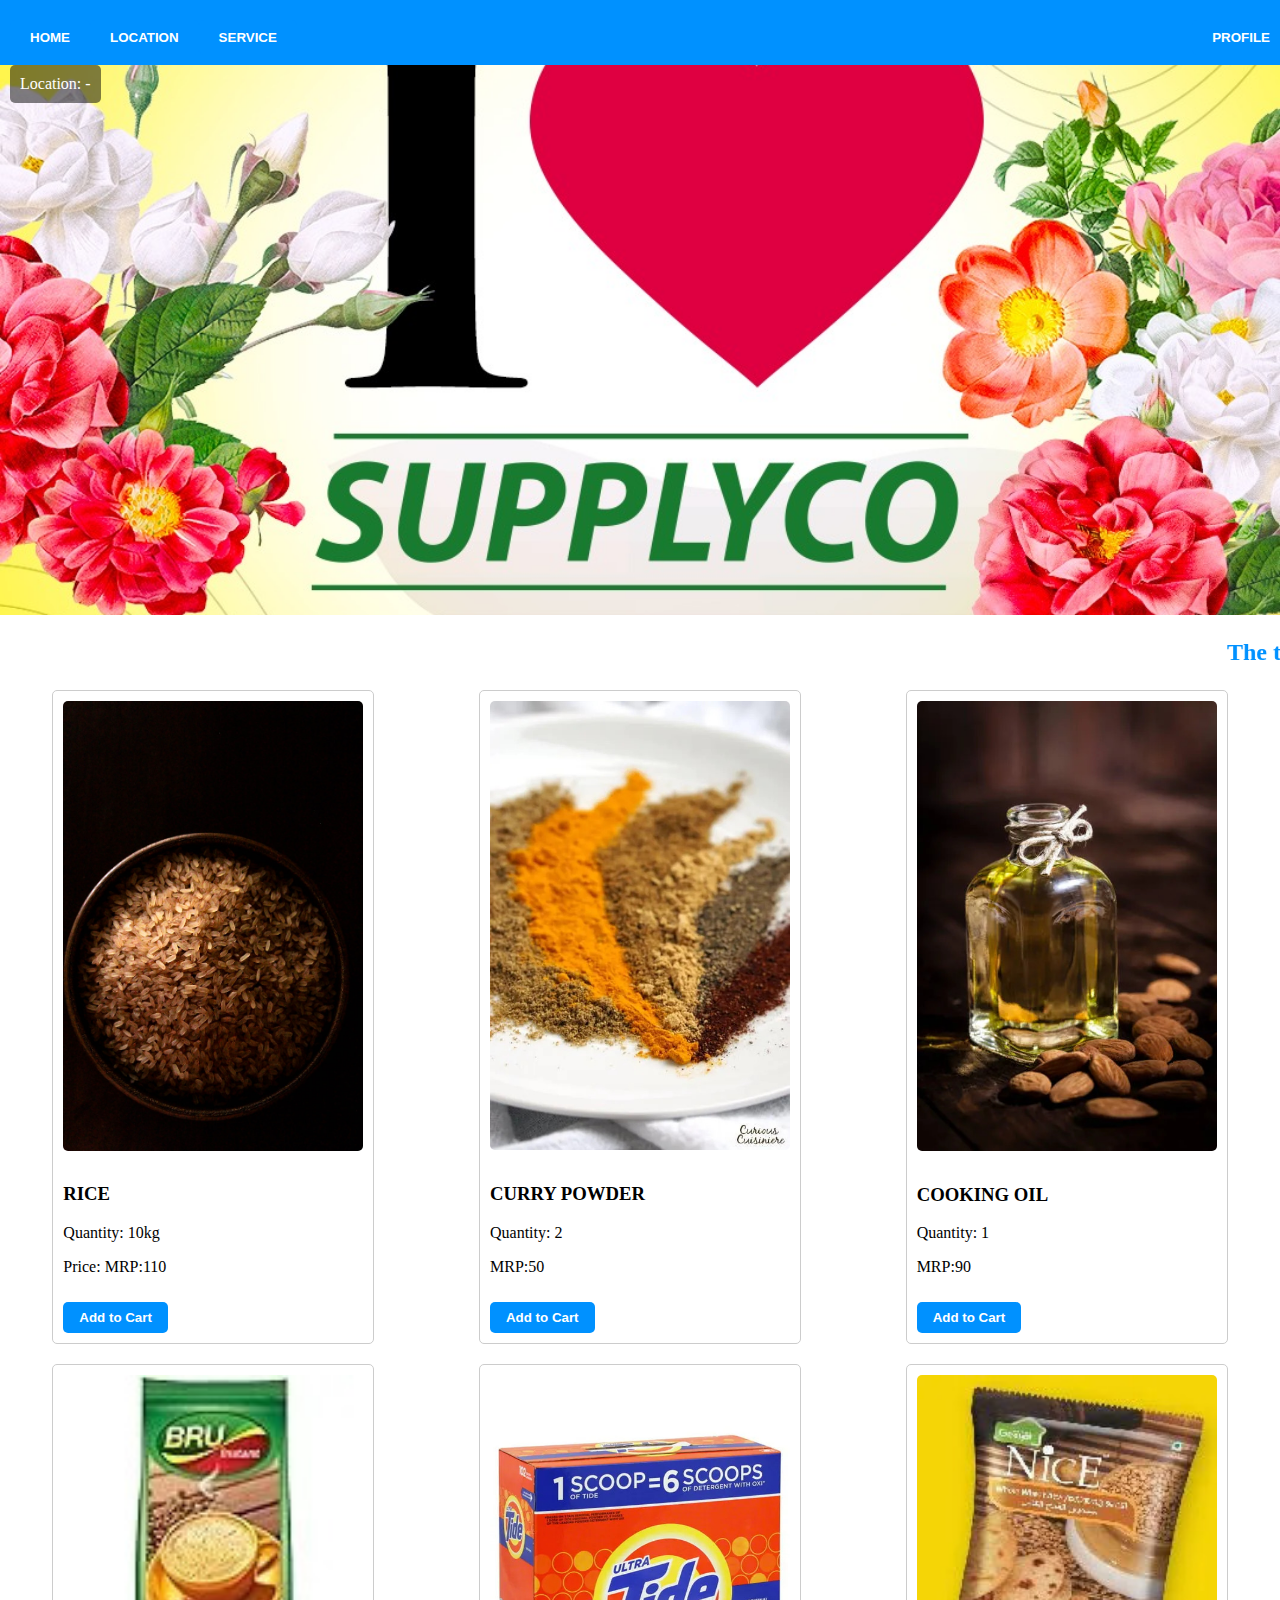
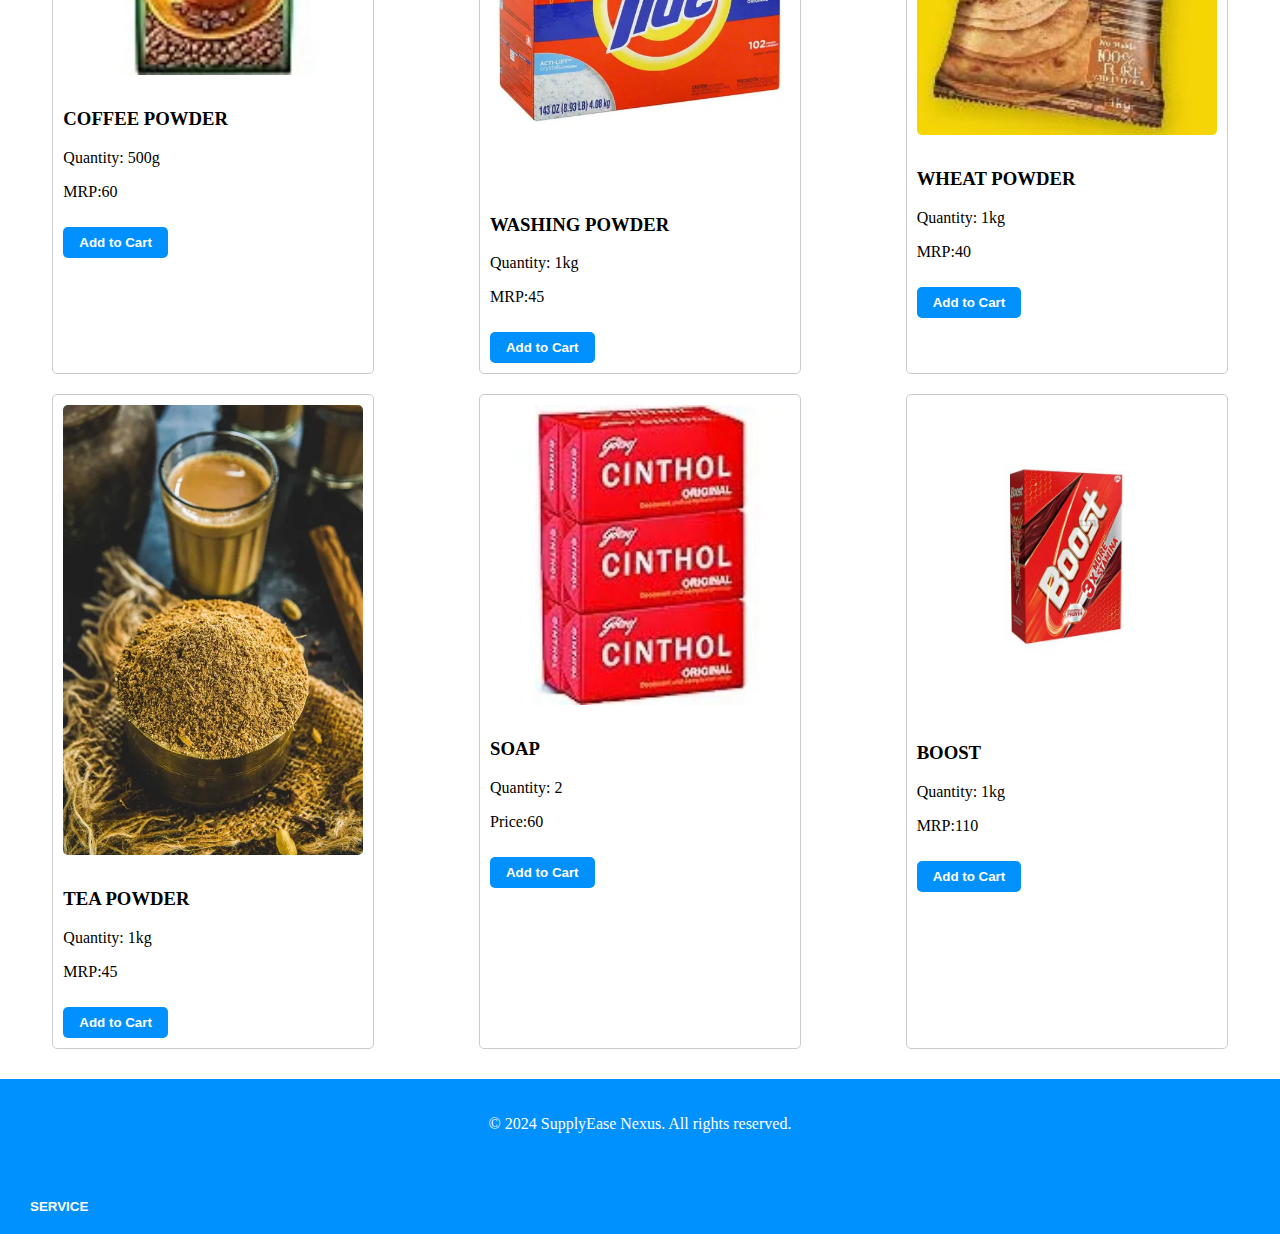
<file: mini PROJECT/blue.html>
<!DOCTYPE html>
<html lang="en">
<head>
    <meta charset="UTF-8">
    <meta name="viewport" content="width=device-width, initial-scale=1.0">
    <title>Stock Available - BLUE Card</title>
    <style>
       
        /* Your existing CSS styles */
        /* ... */

        /* Styles for the scroll-to-top button */
        #scroll-to-top-btn {
            position: fixed;
            bottom: 80px;
            right: 0px;
            background-color: rgba(106, 102, 102, 0.5);
            color: #0091ff;
           /* padding: 10px 20px;*/
           height: 50px;
           width: 60px;
            margin: 25px;
           /* border: none;*/
            border-radius: 90%;
            cursor: pointer;
            transition: 0.5s ;
            display: none; /* Initially hide the button */
        }
        #scroll-to-top-btn:hover {
            background-color: #ffffffe3;
        }
    
        body {
    overflow-x: hidden;
    margin: 0;
    padding: 0;
}
.location-option:hover {
    background-color:  rgb(0, 145, 255,0.5);
    color: #fff; /* Change text color to white when hovering */
}
        button {
            margin-top: 10px;
            background-color: #0091ff;
            color: rgb(255, 255, 255);
            padding: 10px 20px;
            border: none;
            border-radius: 5px;
            cursor: pointer;
            font-weight: bold;
        }
        button:hover {
            background-color: #ffffffe3;
        }
        .top-buttons {
            position: relative;
            top: 0;
            left: 0;
            background-color: rgb(0, 145, 255);
            padding: 10px;
            display: flex;
            align-items: center;
            justify-content: space-between; /* Align items to both ends */
            width: 100%; /* Occupy full width */
          /* z-index: 1000;*/
            
        }
        .left-buttons {
            display: flex;
            align-items: center;
            position: relative;
        }
        .right-buttons {
            display: flex;
            align-items: center;
        }
        .profile-dropdown {
            position: relative;
            display: inline-block;
        }
        .profile-dropdown .dropdown-content {
            display: none;
            position: absolute;
            background-color: #f9f9f9;
            min-width: 120px;
            box-shadow: 0px 8px 16px 0px rgba(0,0,0,0.2);
            z-index: 1;
            
        }
        .profile-dropdown .dropdown-content a {
            color: black;
            padding: 12px 16px;
            text-decoration: none;
            display: block;
        }
        .profile-dropdown .dropdown-content a:hover {
            background-color: rgb(0, 145, 255,0.5);
        }
        
        .profile-dropdown:hover .dropdown-content {
            display: block;
        }
        .dropdown-content {
            display: none;
            position: absolute;
            background-color: #f9f9f9;
            min-width: 160px;
            box-shadow: 0px 8px 16px 0px rgba(0,0,0,0.2);
            z-index: 1;
        }
        .dropdown:hover .dropdown-content {
            display: block;
        }
        .dropdown-content a {
            color: rgb(11, 11, 11);
            padding: 12px 16px;
            text-decoration: none;
            display: block;
        }
        .dropdown-content a:hover {
            background: rgba(0rgb(241, 241, 241) 0.5);
        }
        .selected-location {
            position: absolute;
        top: 100%; /* Position directly under the location button */
        left: 0;
        background: rgba(0, 0, 0, 0.5);
        padding: 10px;
        border-radius: 5px;
        color: white;
        margin-top: 10px;}
        #headimg{
            width:100%;
   height:550px;
   object-fit:cover;
   object-position:50% 50%;

        }
        .running{
            color: #0091ff;
            
    
        }
       
    #headimg {
        width: 100%;
        height: 550px;
        object-fit: cover;
        object-position: 50% 50%;
    }
    .running {
        color: #0091ff;
    }
    .container {
        display: flex;
        flex-wrap: wrap;
        justify-content: space-around;
    }
    .grocery-item {
        border: 1px solid #ccc;
        border-radius: 5px;
        padding: 10px;
        margin-bottom: 20px;
        width: calc(25% - 20px);
    }
    .grocery-item img {
        width: 100%;
        border-radius: 5px;
        margin-bottom: 10px;
    }
    .add-to-cart-btn {
        background-color: #0091ff;
        color: #fff;
        padding: 8px 16px;
        border: none;
        border-radius: 5px;
        cursor: pointer;
    }
    .add-to-cart-btn:hover {
        background-color: #0078cc;
    }
    footer {
            background-color: #0091ff;
            color: #fff;
           margin-top: 10px;
            text-align: center;
            position: relative;
            bottom: 0;
            width: 100%;
            height:50px;
            padding-top: 20px;
            padding-bottom: 20px;
        }
    </style>
</head>
<body>

    <div class="top-buttons">
        <div class="left-buttons">
            <button>HOME</button>
            <div class="dropdown">
                <button class="location-button">LOCATION</button>
                <div class="dropdown-content">
                    <a href="#" class="location-option">Aluva</a>
                    <a href="#" class="location-option">Angamaly</a>
                    <a href="#" class="location-option">Manjapra</a>
                     <a href="#" class="location-option">kochi</a>
                     <a href="#" class="location-option">Muttom</a>
                     <a href="#" class="location-option">Munnar</a>
                     <a href="#" class="location-option">Manjali</a>
                    <a href="#" class="location-option">Manjumal</a>
                    <a href="#" class="location-option">Marittichod</a>
                    <a href="#" class="location-option">Thekkady</a>
                    <a href="#" class="location-option">Alappuzha</a>
                    <!-- Add more locations here -->
               </div>
            </div>
            <div class="selected-location"> Location: <span id="selected-location-text">-</span></div>
            <button>SERVICE</button>
            
        </div>
        <div class="right-buttons">
            <div class="profile-dropdown">
                <button class="profile-button">PROFILE</button>
                <div class="dropdown-content">
                    <a href="#">Edit Profile</a>
                    <a href="#">Sign Out</a>
                </div>
            </div>
        </div>
    </div>
    <script>
        document.addEventListener('DOMContentLoaded', function() {
            const locationOptions = document.querySelectorAll('.location-option');
            const selectedLocationText = document.getElementById('selected-location-text');
    
            locationOptions.forEach(option => {
                option.addEventListener('click', function() {
                    selectedLocationText.textContent = this.textContent;
                });
            });
        });
    </script>
    <div class="imagesec">
        <img id="headimg"src="ilovesupplyco.jpeg" >
    </div>
    <div class="running">
        <marquee ><h2>The tax credit is no longer available to employers who hire students in approved work-based learning programs.Comparison to Federal StandardsThere is no corresponding federal standard to this proposed action.Estimate of Economic ImpactThe proposed action has no economic impact.Economic Impact on Small BusinessesThe proposed action has minimal or no economic impact on small businesses.Impact on Individuals with DisabilitiesThe proposed action has no impact on individuals with disabilities.</h2></marquee>
        </div>
    




    </div>
    <div class="container">
        <div class="grocery-item">
            <img src=rice.jpg alt="Rice">
            <h3>RICE</h3>
            <p>Quantity: 10kg</p>
            <p>Price: MRP:110</p>
            <button class="add-to-cart-btn">Add to Cart</button>
        </div>
        <div class="grocery-item">
            <img src="curry powder.jpg "alt="Item 2">
            <h3>CURRY POWDER</h3>
            <p>Quantity: 2</p>
            <p>MRP:50</p>
            <button class="add-to-cart-btn">Add to Cart</button>
        </div>
        <div class="grocery-item">
            <img src="cooking oil.jpg" alt="Item 2">
            <h3>COOKING OIL</h3>
            <p>Quantity: 1</p>
            <p>MRP:90</p>
            <button class="add-to-cart-btn">Add to Cart</button>
        </div> <div class="grocery-item">
            <img src="coffee.jpg" alt="Item 2">
            <h3>COFFEE POWDER</h3>
            <p>Quantity: 500g</p>
            <p>MRP:60</p>
            <button class="add-to-cart-btn">Add to Cart</button>
        </div>
        <div class="grocery-item">
            <img src="washingpowder.jpg" alt="Item 2">
            <h3>WASHING POWDER</h3>
            <p>Quantity: 1kg</p>
            <p>MRP:45</p>
            <button class="add-to-cart-btn">Add to Cart</button>
        </div>
        <div class="grocery-item">
            <img src="wheat.jpg" alt="Item 2">
            <h3>WHEAT POWDER</h3>
            <p>Quantity: 1kg</p>
            <p>MRP:40</p>
            <button class="add-to-cart-btn">Add to Cart</button>
        </div>
        <div class="grocery-item">
            <img src="Masala-Tea.jpg" alt="Item 2">
            <h3>TEA POWDER</h3>
            <p>Quantity: 1kg</p>
            <p>MRP:45</p>
            <button class="add-to-cart-btn">Add to Cart</button>
        </div><div class="grocery-item">
            <img src="soap.jpg" alt="Item 2">
            <h3>SOAP</h3>
            <p>Quantity: 2</p>
            <p>Price:60</p>
            <button class="add-to-cart-btn">Add to Cart</button>
        </div><div class="grocery-item">
            <img src="boost.jpg" alt="Item 2">
            <h3>BOOST</h3>
            <p>Quantity: 1kg</p>
            <p>MRP:110</p>
            <button class="add-to-cart-btn">Add to Cart</button>
        </div>
    </div>
        <!-- Add more grocery items here -->
    </div>
 
 <!-- Your existing HTML content -->

    <!-- Scroll-to-top button -->
    <button id="scroll-to-top-btn" onclick="scrollToTop()"><b><h2>↑</h2></b></button>

    <!-- Your existing HTML content -->

    <!-- JavaScript code -->
    <script>
        // Function to scroll to the top of the page
        function scrollToTop() {
            window.scrollTo({
                top: 0,
                behavior: 'smooth' // Smooth scrolling animation
            });
        }

        // Show or hide the scroll-to-top button based on page scroll position
        window.onscroll = function() {
            var scrollBtn = document.getElementById('scroll-to-top-btn');
            if (document.body.scrollTop > 20 || document.documentElement.scrollTop > 20) {
                scrollBtn.style.display = 'block';
            } else {
                scrollBtn.style.display = 'none';
            }
        };
    </script>
     <footer>
        <p>&copy; 2024 SupplyEase Nexus. All rights reserved.</p>
     </footer>
     <div class="top-buttons">
        <div class="left-buttons">
            <!-- Other buttons -->
            <a href="service.html"> <!-- Link to your service page -->
                <button>SERVICE</button>
            </a>
        </div>
        <!-- Other buttons -->
    </div>
     
</body>
</html>
</file>
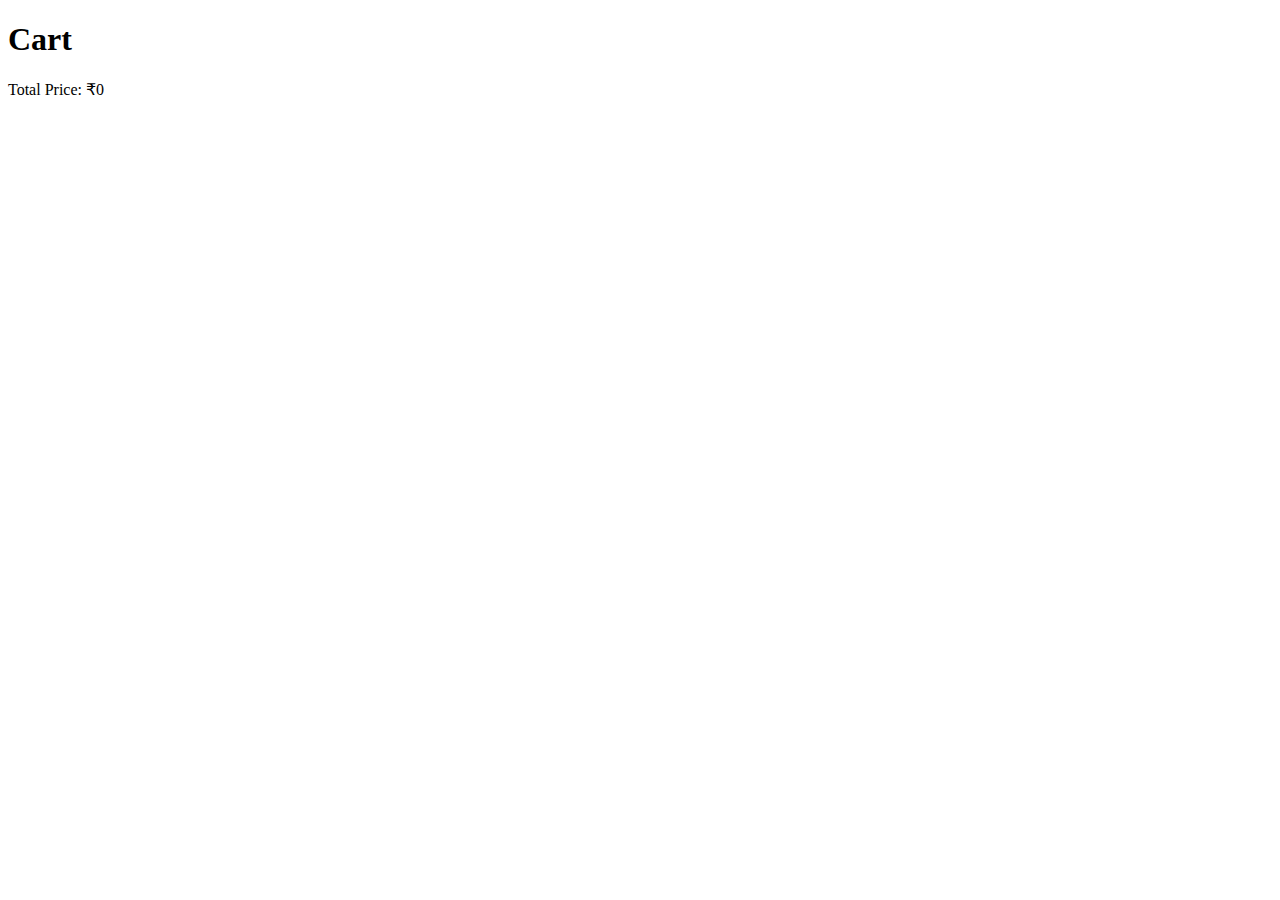
<file: mini PROJECT/cart.html>
<!DOCTYPE html>
<html lang="en">
<head>
    <meta charset="UTF-8">
    <meta name="viewport" content="width=device-width, initial-scale=1.0">
    <title>Cart</title>
</head>
<body>
    <h1>Cart</h1>
    <div id="cart-items"></div>
    <p>Total Price: ₹<span id="total-price">0</span></p>

    <script>
        // Retrieve cart items from local storage
        let cartItems = JSON.parse(localStorage.getItem('cartItems')) || [];

        // Display cart items
        let cartContainer = document.getElementById('cart-items');
        let totalPrice = 0;
        cartItems.forEach(item => {
            let itemElement = document.createElement('div');
            itemElement.innerHTML = `
                <img src="${item.image}" alt="${item.name}" width="50">
                <p>${item.name}</p>
                <p>Price: ₹${item.price} per ${item.quantity > 1 ? 'kilograms' : 'kilogram'}</p>
                <p>Quantity: ${item.quantity}</p>
                <p>Total: ₹${item.price * item.quantity}</p>
            `;
            cartContainer.appendChild(itemElement);
            totalPrice += item.price * item.quantity;
        });

        // Display total price
        document.getElementById('total-price').textContent = totalPrice;
    </script>
</body>
</html>
</file>
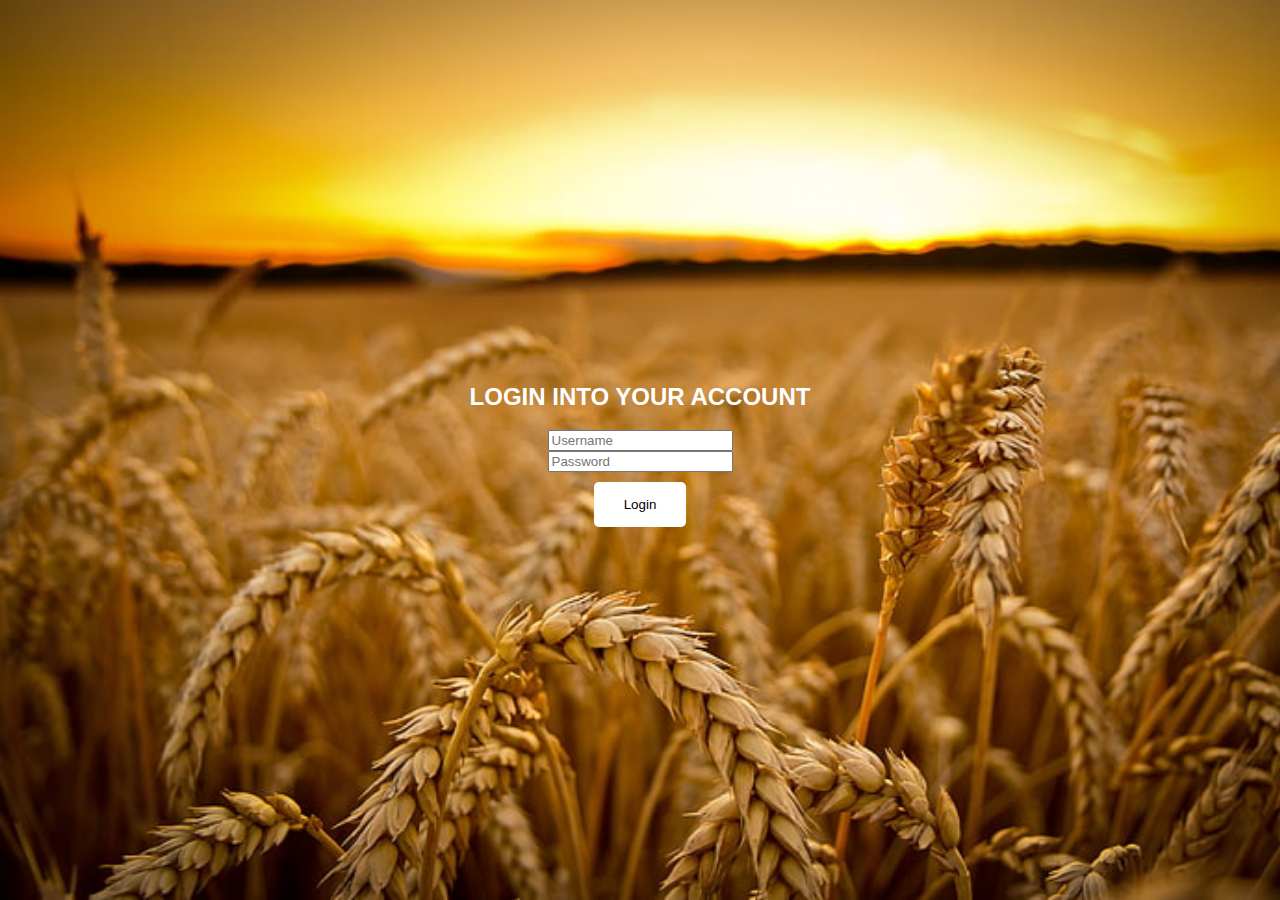
<file: mini PROJECT/login.html>
<!DOCTYPE html>
<html lang="en">
<head>
    <meta charset="UTF-8">
    <meta name="viewport" content="width=device-width, initial-scale=1.0">
    <title>LOGIN </title>
    <style>
        body {
            font-family: Arial, sans-serif;
            background-image: url('loginwall.jpg'); /* Background image for login page */
            background-size: cover;
            margin: 0;
            padding: 0;
            display: flex;
            justify-content: center;
            align-items: center;
            height: 100vh;
        }

        .container {
            /*background-color: rgba(225, 11, 11, 0.8);*/
            padding: 20px;
            border-radius: 10px;
            text-align: center;
        }

        h2 {
            color: #ffffff;
        }

        .button {
            padding: 15px 30px; /* Increased padding */
            background-color: #ffffff;
            color: rgb(0, 0, 0);
            border: none;
            border-radius: 5px;
            cursor: pointer;
            margin: 10px;
            text-decoration: none;
            transition: background-color 0.3s;
        }

        .button:hover {
            background-color: #8a8484;
        }
    </style>
</head>
<body>
    <div class="container">
        <h2><B>LOGIN INTO YOUR ACCOUNT</B></h2>
        <form action="authenticate.php" method="post">
            <input type="text" name="username" placeholder="Username" required><br>
            <input type="password" name="password" placeholder="Password" required><br>
            <input type="submit" value="Login" class="button">
        </form>
    </div>
</body>
</html>
</file>
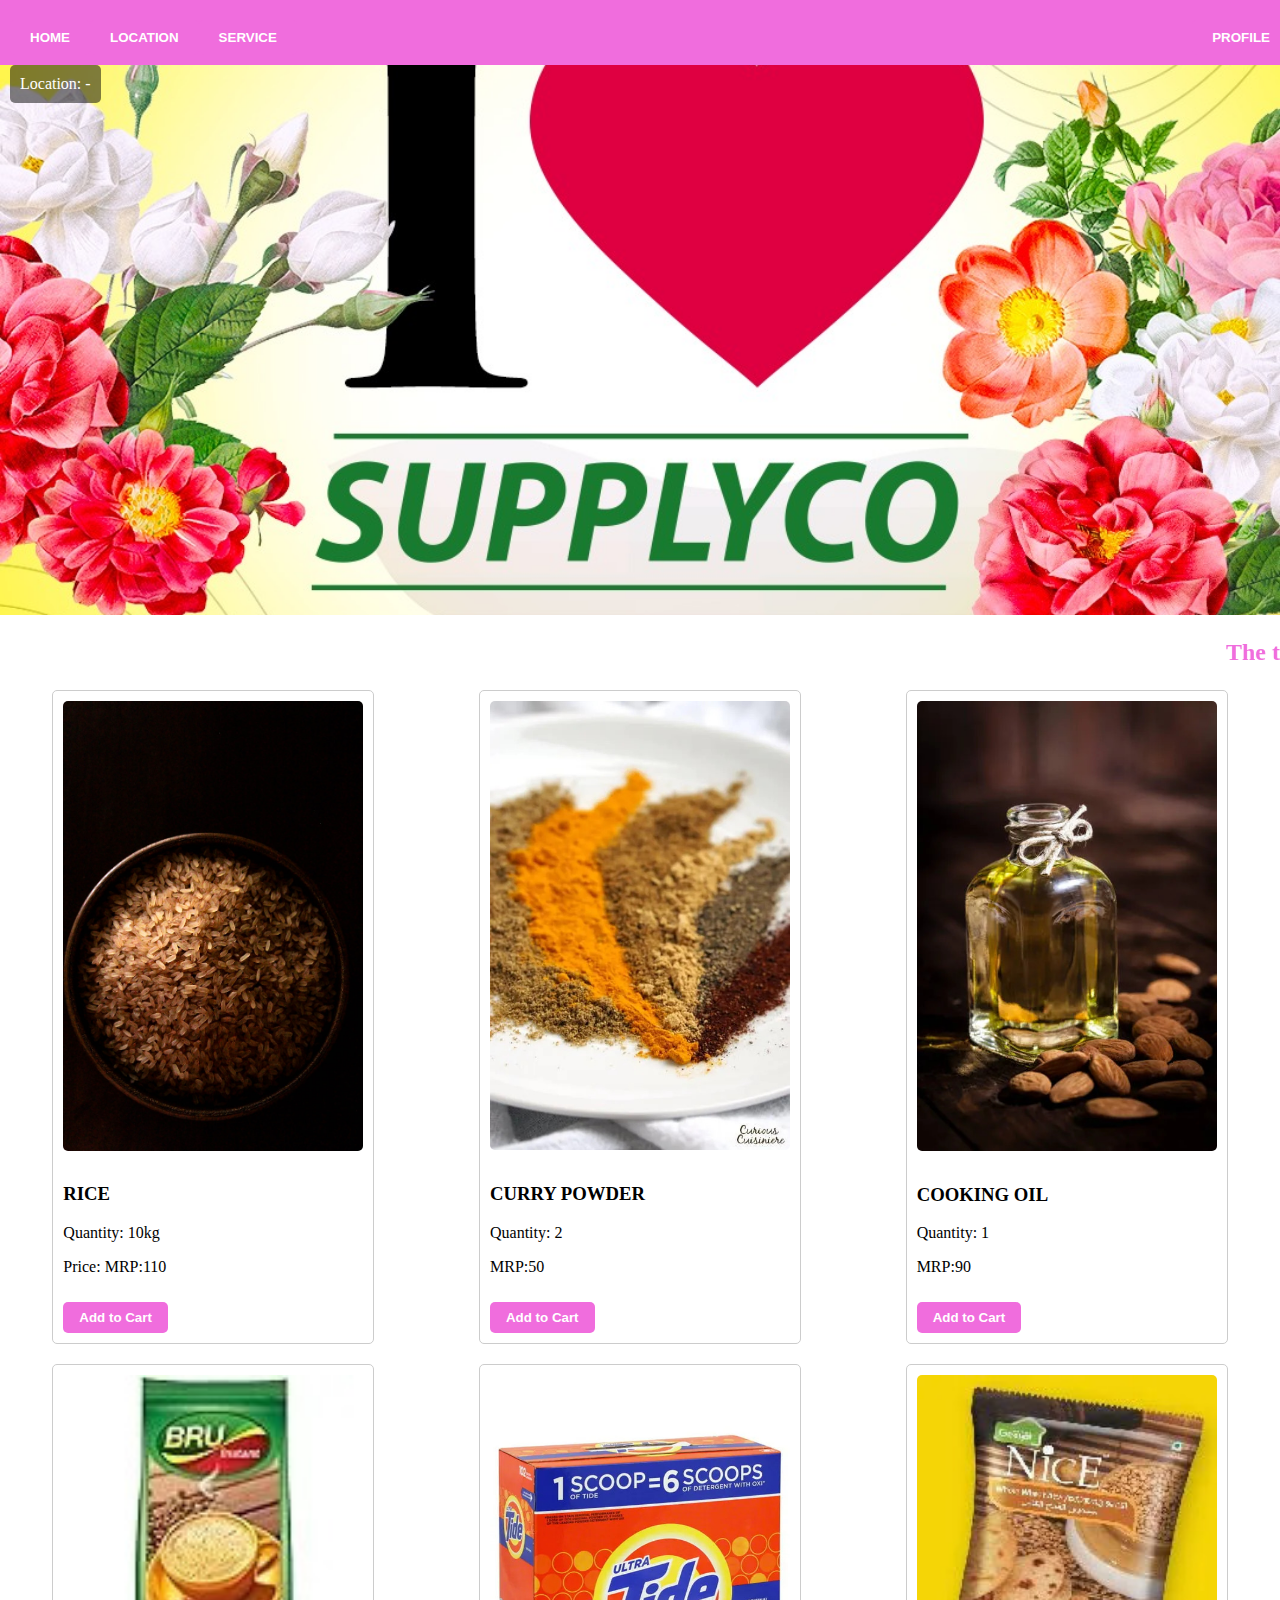
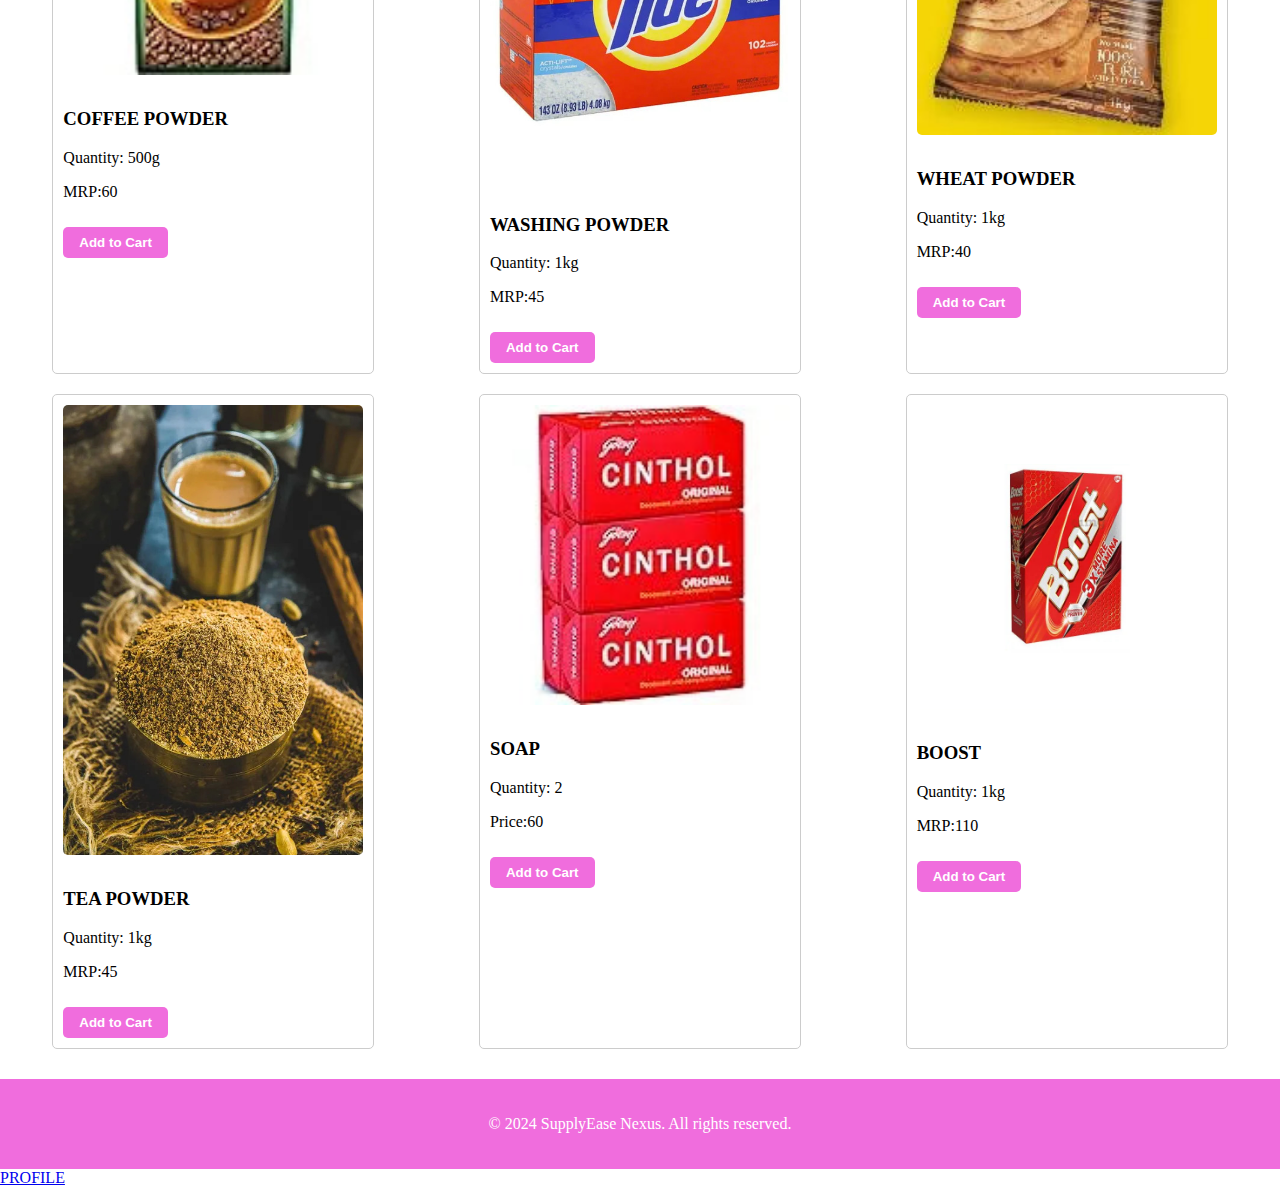
<file: mini PROJECT/pink.html>
<!DOCTYPE html>
<html lang="en">
<head>
    <meta charset="UTF-8">
    <meta name="viewport" content="width=device-width, initial-scale=1.0">
    <title>Stock Available - PINK Card</title>
    <style>
       
        /* Your existing CSS styles */
        /* ... */

        /* Styles for the scroll-to-top button */
        #scroll-to-top-btn {
            position: fixed;
            bottom: 80px;
            right: 0px;
            background-color: rgba(106, 102, 102, 0.5);
            color: rgb(240, 109, 221);
           /* padding: 10px 20px;*/
           height: 50px;
           width: 60px;
            margin: 25px;
           /* border: none;*/
            border-radius: 90%;
            cursor: pointer;
            transition: 0.5s ;
            display: none; /* Initially hide the button */
        }
        #scroll-to-top-btn:hover {
            background-color: #ffffffe3;
        }
    
        body {
    overflow-x: hidden;
    margin: 0;
    padding: 0;
}
.location-option:hover {
    background-color:  rgb(240, 109, 221,0.5);
    color: #fff; /* Change text color to white when hovering */
}
        button {
            margin-top: 10px;
            background-color: #f06ddd;
            color: rgb(255, 255, 255);
            padding: 10px 20px;
            border: none;
            border-radius: 5px;
            cursor: pointer;
            font-weight: bold;
        }
        button:hover {
            background-color: #ffffffe3;
        }
        .top-buttons {
            position: relative;
            top: 0;
            left: 0;
            background-color: #f06ddd;
            padding: 10px;
            display: flex;
            align-items: center;
            justify-content: space-between; /* Align items to both ends */
            width: 100%; /* Occupy full width */
          /* z-index: 1000;*/
            
        }
        .left-buttons {
            display: flex;
            align-items: center;
            position: relative;
        }
        .right-buttons {
            display: flex;
            align-items: center;
        }
        .profile-dropdown {
            position: relative;
            display: inline-block;
        }
        .profile-dropdown .dropdown-content {
            display: none;
            position: absolute;
            background-color: #f9f9f9;
            min-width: 120px;
            box-shadow: 0px 8px 16px 0px rgba(0,0,0,0.2);
            z-index: 1;
            
        }
        .profile-dropdown .dropdown-content a {
            color: black;
            padding: 12px 16px;
            text-decoration: none;
            display: block;
        }
        .profile-dropdown .dropdown-content a:hover {
            background-color: rgb(240, 109, 221,0.5);
        }
        
        .profile-dropdown:hover .dropdown-content {
            display: block;
        }
        .dropdown-content {
            display: none;
            position: absolute;
            background-color: #f9f9f9;
            min-width: 160px;
            box-shadow: 0px 8px 16px 0px rgba(0,0,0,0.2);
            z-index: 1;
        }
        .dropdown:hover .dropdown-content {
            display: block;
        }
        .dropdown-content a {
            color: rgb(11, 11, 11);
            padding: 12px 16px;
            text-decoration: none;
            display: block;
        }
        .dropdown-content a:hover {
            background: rgba(0rgb(241, 241, 241) 0.5);
        }
        .selected-location {
            position: absolute;
        top: 100%; /* Position directly under the location button */
        left: 0;
        background: rgba(0, 0, 0, 0.5);
        padding: 10px;
        border-radius: 5px;
        color: white;
        margin-top: 10px;}
        #headimg{
            width:100%;
   height:550px;
   object-fit:cover;
   object-position:50% 50%;

        }
        .running{
            color: #f06ddd;
            
    
        }
       
    #headimg {
        width: 100%;
        height: 550px;
        object-fit: cover;
        object-position: 50% 50%;
    }
    .running {
        color: #f06ddd;
    }
    .container {
        display: flex;
        flex-wrap: wrap;
        justify-content: space-around;
    }
    .grocery-item {
        border: 1px solid #ccc;
        border-radius: 5px;
        padding: 10px;
        margin-bottom: 20px;
        width: calc(25% - 20px);
    }
    .grocery-item img {
        width: 100%;
        border-radius: 5px;
        margin-bottom: 10px;
    }
    .add-to-cart-btn {
        background-color: #f06ddd;
        color: #fff;
        padding: 8px 16px;
        border: none;
        border-radius: 5px;
        cursor: pointer;
    }
    .add-to-cart-btn:hover {
        background-color: #f06ddd;
    }
    footer {
            background-color: #f06ddd;
            color: #fff;
           margin-top: 10px;
            text-align: center;
            position: relative;
            bottom: 0;
            width: 100%;
            height:50px;
            padding-top: 20px;
            padding-bottom: 20px;
        }
    </style>
</head>
<body>

    <div class="top-buttons">
        <div class="left-buttons">
            <button>HOME</button>
            <div class="dropdown">
                <button class="location-button">LOCATION</button>
                <div class="dropdown-content">
                    <a href="#" class="location-option">Aluva</a>
                    <a href="#" class="location-option">Angamaly</a>
                    <a href="#" class="location-option">Manjapra</a>
                     <a href="#" class="location-option">kochi</a>
                     <a href="#" class="location-option">Muttom</a>
                     <a href="#" class="location-option">Munnar</a>
                     <a href="#" class="location-option">Manjali</a>
                    <a href="#" class="location-option">Manjumal</a>
                    <a href="#" class="location-option">Marittichod</a>
                    <a href="#" class="location-option">Thekkady</a>
                    <a href="#" class="location-option">Alappuzha</a>
                    <!-- Add more locations here -->
               </div>
            </div>
            <div class="selected-location"> Location: <span id="selected-location-text">-</span></div>
            <button>SERVICE</button>
            
        </div>
        <div class="right-buttons">
            <div class="profile-dropdown">
                <button class="profile-button">PROFILE</button>
                <div class="dropdown-content">
                    <a href="#">Edit Profile</a>
                    <a href="#">Sign Out</a>
                </div>
            </div>
        </div>
    </div>
    <script>
        document.addEventListener('DOMContentLoaded', function() {
            const locationOptions = document.querySelectorAll('.location-option');
            const selectedLocationText = document.getElementById('selected-location-text');
    
            locationOptions.forEach(option => {
                option.addEventListener('click', function() {
                    selectedLocationText.textContent = this.textContent;
                });
            });
        });
    </script>
    <div class="imagesec">
        <img id="headimg"src="ilovesupplyco.jpeg" >
    </div>
    <div class="running">
        <marquee ><h2>The tax credit is no longer available to employers who hire students in approved work-based learning programs.Comparison to Federal StandardsThere is no corresponding federal standard to this proposed action.Estimate of Economic ImpactThe proposed action has no economic impact.Economic Impact on Small BusinessesThe proposed action has minimal or no economic impact on small businesses.Impact on Individuals with DisabilitiesThe proposed action has no impact on individuals with disabilities.</h2></marquee>
        </div>
    




    </div>
    <div class="container">
        <div class="grocery-item">
            <img src=rice.jpg alt="Rice">
            <h3>RICE</h3>
            <p>Quantity: 10kg</p>
            <p>Price: MRP:110</p>
            <button class="add-to-cart-btn">Add to Cart</button>
        </div>
        <div class="grocery-item">
            <img src="curry powder.jpg "alt="Item 2">
            <h3>CURRY POWDER</h3>
            <p>Quantity: 2</p>
            <p>MRP:50</p>
            <button class="add-to-cart-btn">Add to Cart</button>
        </div>
        <div class="grocery-item">
            <img src="cooking oil.jpg" alt="Item 2">
            <h3>COOKING OIL</h3>
            <p>Quantity: 1</p>
            <p>MRP:90</p>
            <button class="add-to-cart-btn">Add to Cart</button>
        </div> <div class="grocery-item">
            <img src="coffee.jpg" alt="Item 2">
            <h3>COFFEE POWDER</h3>
            <p>Quantity: 500g</p>
            <p>MRP:60</p>
            <button class="add-to-cart-btn">Add to Cart</button>
        </div>
        <div class="grocery-item">
            <img src="washingpowder.jpg" alt="Item 2">
            <h3>WASHING POWDER</h3>
            <p>Quantity: 1kg</p>
            <p>MRP:45</p>
            <button class="add-to-cart-btn">Add to Cart</button>
        </div>
        <div class="grocery-item">
            <img src="wheat.jpg" alt="Item 2">
            <h3>WHEAT POWDER</h3>
            <p>Quantity: 1kg</p>
            <p>MRP:40</p>
            <button class="add-to-cart-btn">Add to Cart</button>
        </div>
        <div class="grocery-item">
            <img src="Masala-Tea.jpg" alt="Item 2">
            <h3>TEA POWDER</h3>
            <p>Quantity: 1kg</p>
            <p>MRP:45</p>
            <button class="add-to-cart-btn">Add to Cart</button>
        </div><div class="grocery-item">
            <img src="soap.jpg" alt="Item 2">
            <h3>SOAP</h3>
            <p>Quantity: 2</p>
            <p>Price:60</p>
            <button class="add-to-cart-btn">Add to Cart</button>
        </div><div class="grocery-item">
            <img src="boost.jpg" alt="Item 2">
            <h3>BOOST</h3>
            <p>Quantity: 1kg</p>
            <p>MRP:110</p>
            <button class="add-to-cart-btn">Add to Cart</button>
        </div>
    </div>
        <!-- Add more grocery items here -->
    </div>
 
 <!-- Your existing HTML content -->

    <!-- Scroll-to-top button -->
    <button id="scroll-to-top-btn" onclick="scrollToTop()"><b><h2>↑</h2></b></button>

    <!-- Your existing HTML content -->

    <!-- JavaScript code -->
    <script>
        // Function to scroll to the top of the page
        function scrollToTop() {
            window.scrollTo({
                top: 0,
                behavior: 'smooth' // Smooth scrolling animation
            });
        }

        // Show or hide the scroll-to-top button based on page scroll position
        window.onscroll = function() {
            var scrollBtn = document.getElementById('scroll-to-top-btn');
            if (document.body.scrollTop > 20 || document.documentElement.scrollTop > 20) {
                scrollBtn.style.display = 'block';
            } else {
                scrollBtn.style.display = 'none';
            }
        };
    </script>
     <footer>
        <p>&copy; 2024 SupplyEase Nexus. All rights reserved.</p>
    </footer>
    <div class="profile-dropdown">
        <a href="profile.html" class="profile-button">PROFILE</a>
        <div class="dropdown-content">
            <a href="profile.html">Edit Profile</a>
            <a href="index.html">Sign Out</a>
        </div>
    </div>
    
</body>
</html>
</file>
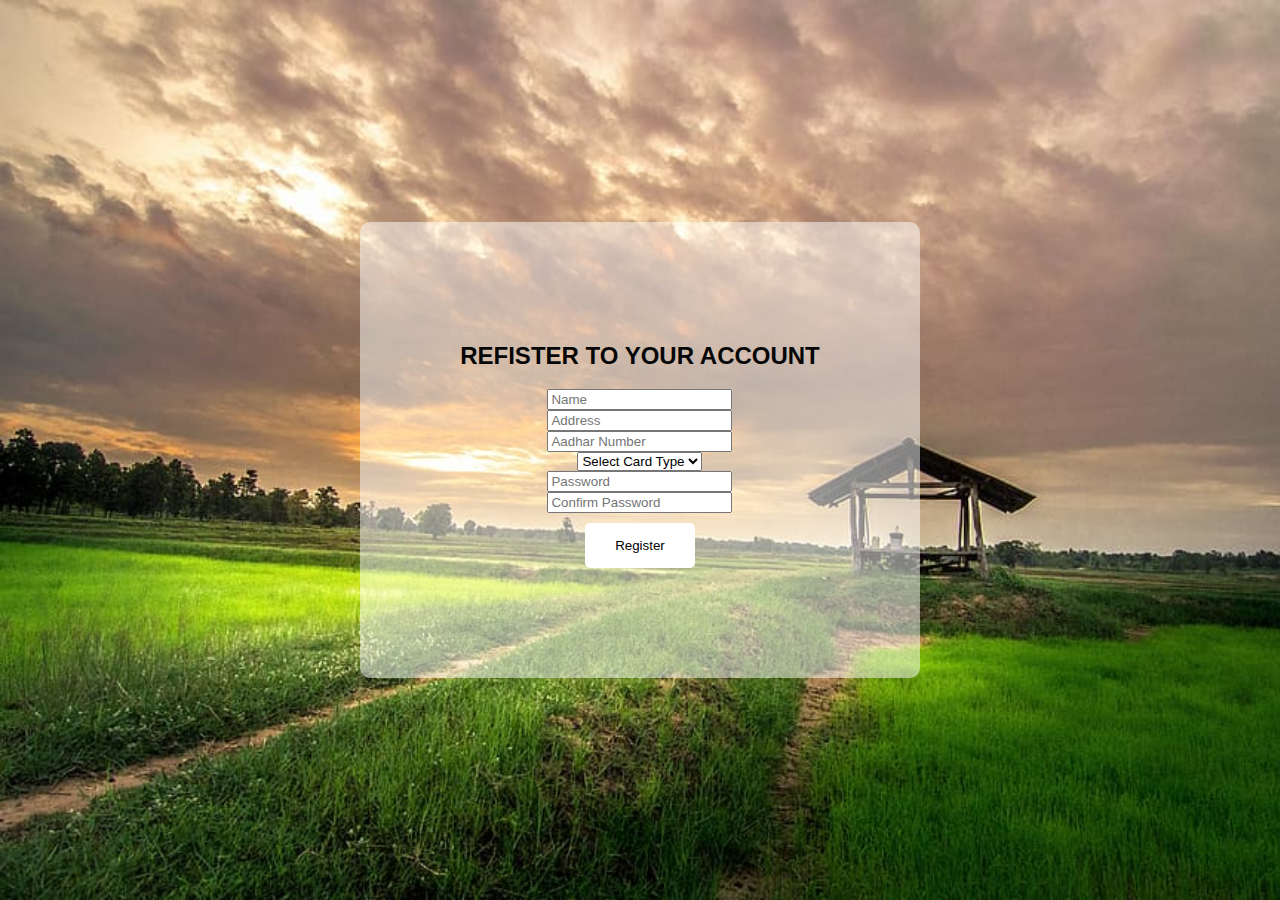
<file: mini PROJECT/register.html>
<!DOCTYPE html>
<html lang="en">
<head>
    <meta charset="UTF-8">
    <meta name="viewport" content="width=device-width, initial-scale=1.0">
    <title>Register</title>
    <style>
        body {
            font-family: Arial, sans-serif;
            background-image: url('regwall.jpg'); /* Background image for registration page */
            background-size: cover;
            margin: 0;
            padding: 0;
            display: flex;
            justify-content: center;
            align-items: center;
            height: 100vh;
        }

        .container {
            background-color: rgba(255, 255, 255, 0.5);
            padding: 100px;
            border-radius: 10px;
            text-align: center;
        }

        h2 {
            color: #060606;
        }

        .button {
            padding: 15px 30px; /* Increased padding */
            background-color: #ffffff;
            color: rgb(0, 0, 0);
            border: none;
            border-radius: 5px;
            cursor: pointer;
            margin: 10px;
            text-decoration: none;
            transition: background-color 0.3s;
        }

        .button:hover {
            background-color: #777977;
        }
    </style>
</head>
<body>
    <div class="container">
        <h2>REFISTER TO YOUR ACCOUNT</h2>
        <form action="registration.php" method="post">
            <input type="text" name="name" placeholder="Name" required><br>
            <input type="text" name="address" placeholder="Address" required><br>
            <input type="text" name="aadhar_number" placeholder="Aadhar Number" required><br>
            <select name="card_type" required>
                <option value="" disabled selected>Select Card Type</option>
                <option value="blue">Blue Card</option>
                <option value="pink">Pink Card</option>
                <option value="white">White Card</option>
                <option value="yellow">Yellow Card</option>
            </select><br>
            <input type="password" name="password" placeholder="Password" required><br>
            <input type="password" name="confirm_password" placeholder="Confirm Password" required><br>
            <input type="submit" value="Register" class="button">
        </form>
    </div>
</body>
</html>
</file>
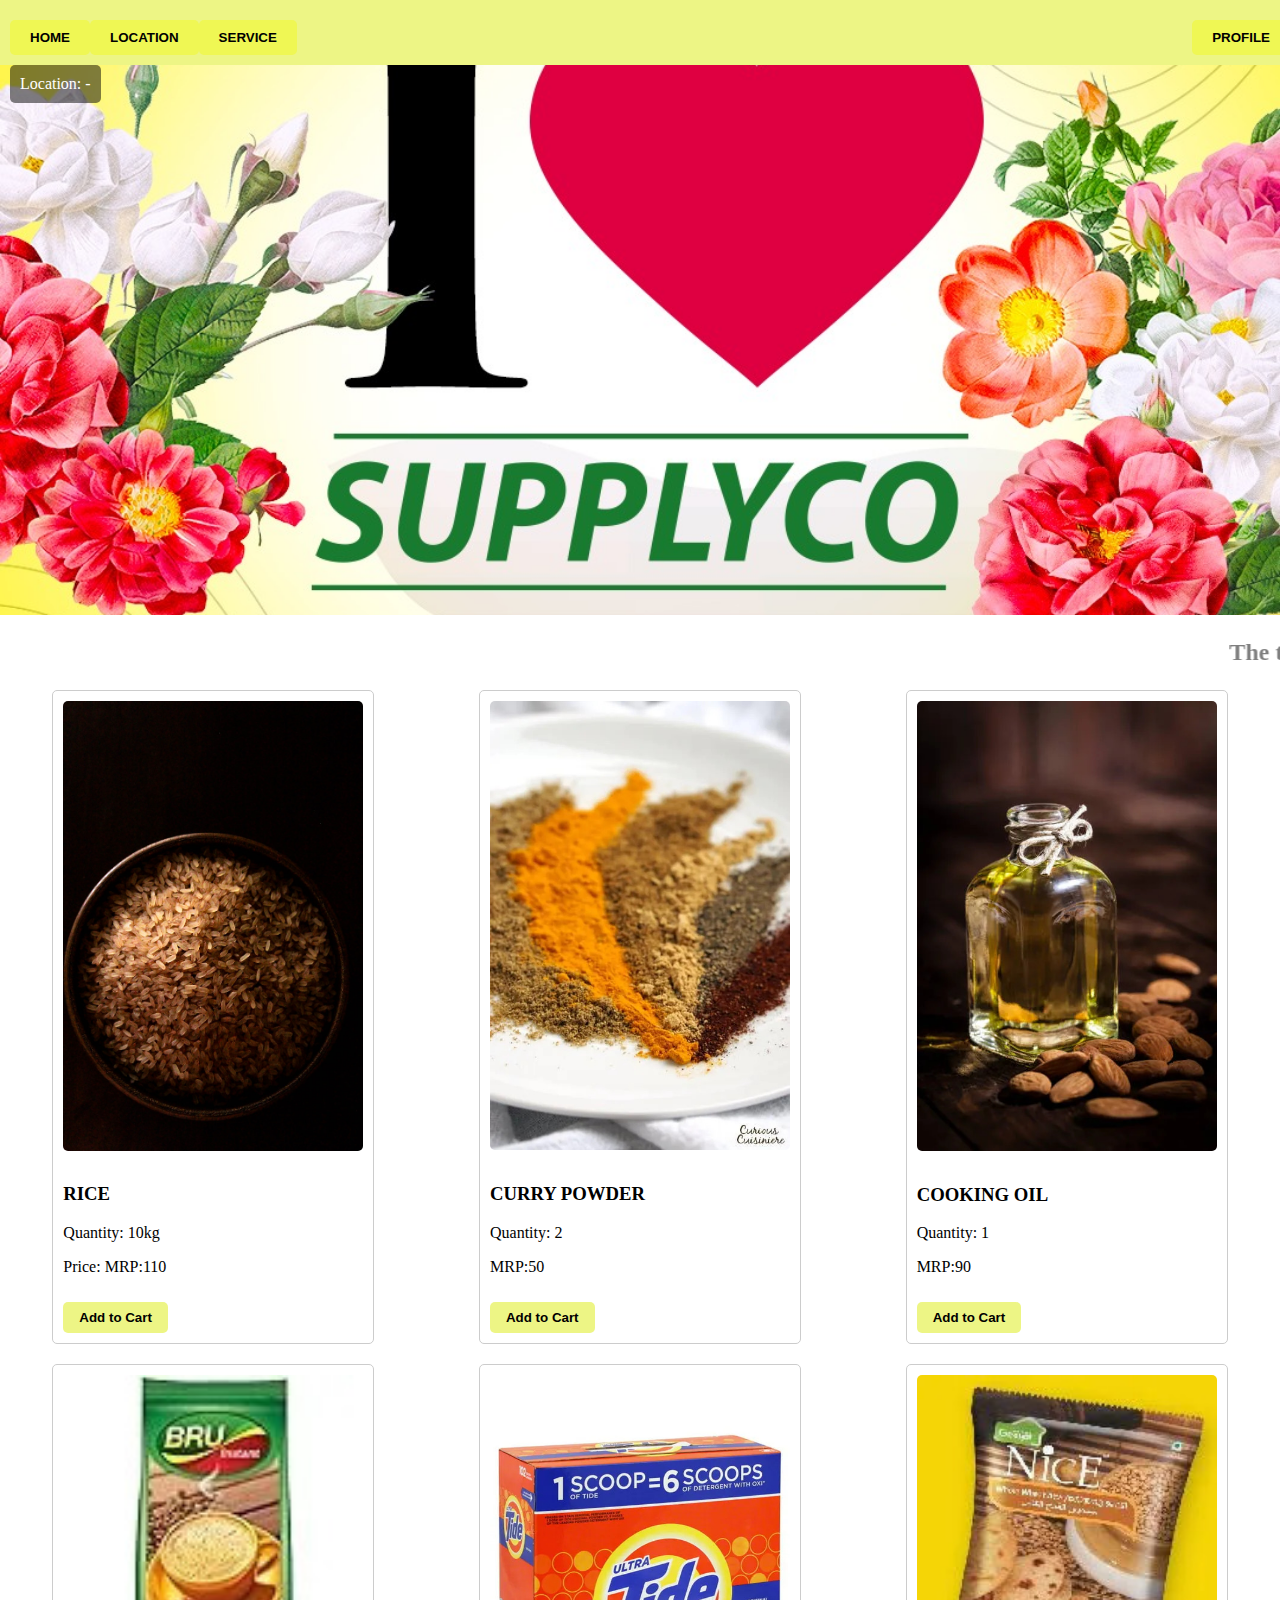
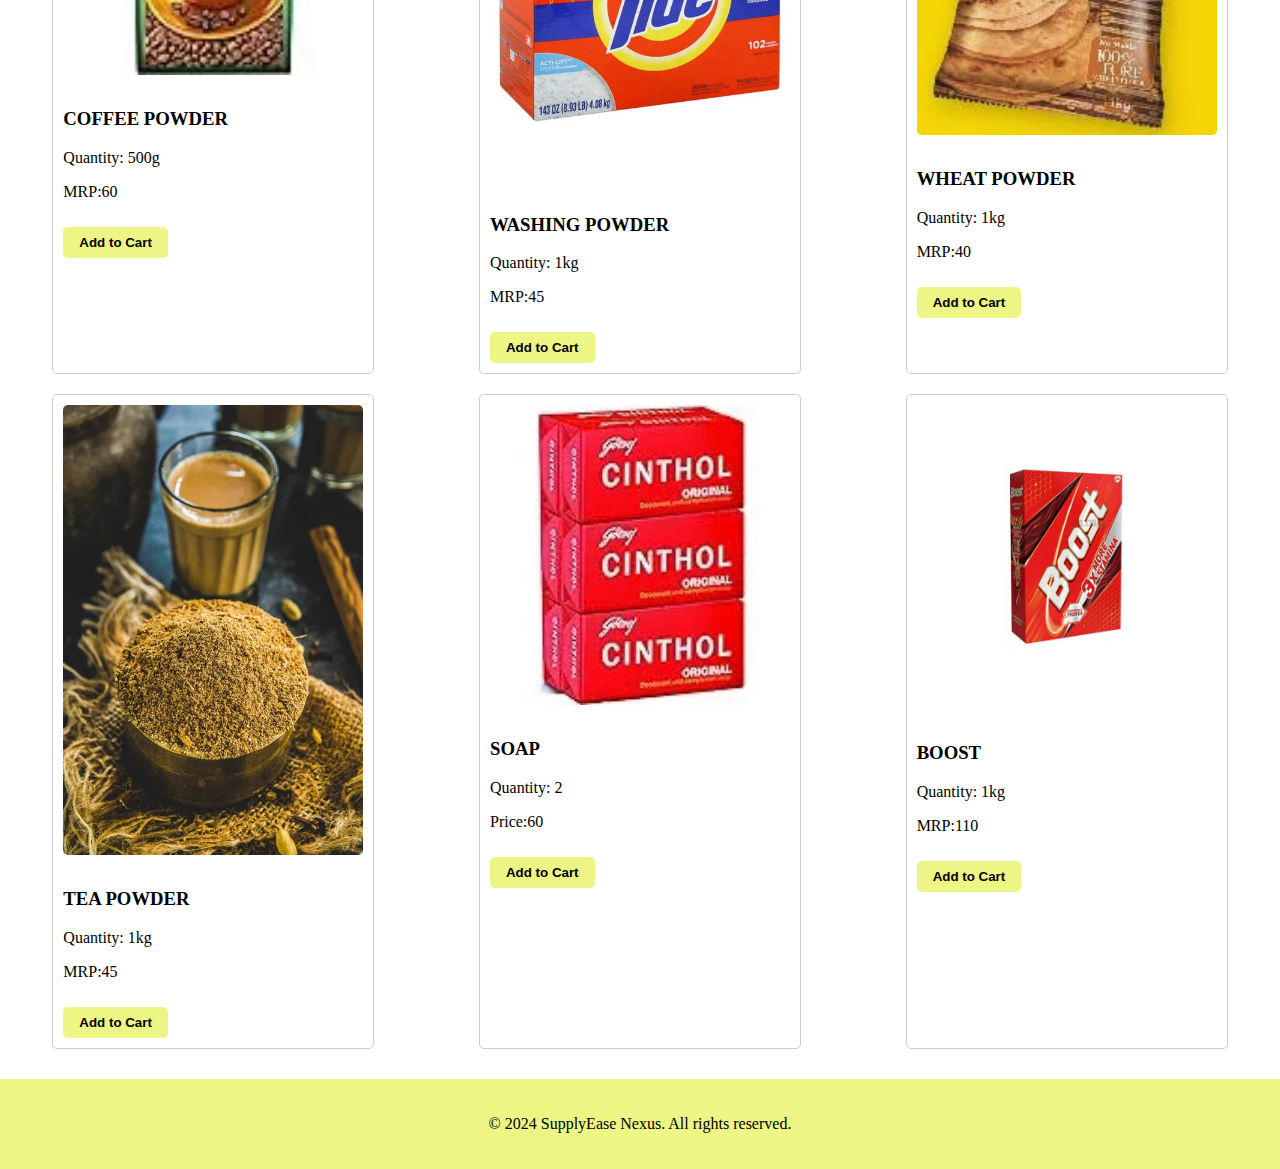
<file: mini PROJECT/service.html>
<!DOCTYPE html>
<html lang="en">
<head>
    <meta charset="UTF-8">
    <meta name="viewport" content="width=device-width, initial-scale=1.0">
    <title>Stock Available - YELLOW Card</title>
    <style>
       
        /* Your existing CSS styles */
        /* ... */

        /* Styles for the scroll-to-top button */
        #scroll-to-top-btn {
            position: fixed;
            bottom: 80px;
            right: 0px;
            background-color: rgb(206, 221, 69,0.5);
            color: rgb(0, 0, 0);
           /* padding: 10px 20px;*/
           height: 50px;
           width: 60px;
            margin: 25px;
           /* border: none;*/
            border-radius: 90%;
            cursor: pointer;
            transition: 0.5s ;
            display: none; /* Initially hide the button */
        }
        #scroll-to-top-btn:hover {
            background-color: #ffffffe3;
        }
    
        body {
            
    overflow-x: hidden;
    margin: 0;
    padding: 0;
}
.location-option:hover {
    background-color:  #f8e70580;
    color: #000000; /* Change text color to white when hovering */
}
        button {
            margin-top: 10px;
            background-color: #f3fb0561;
            color: rgb(0, 0, 0);
            padding: 10px 20px;
            border: none;
            border-radius: 5px;
            cursor: pointer;
            font-weight: bold;
        }
        button:hover {
            background-color: #dceb0c80;
        }
        .top-buttons {
            position: relative;
            top: 0;
            left: 0;
            background-color: #dceb0c80;
            padding: 10px;
            display: flex;
            align-items: center;
            justify-content: space-between; /* Align items to both ends */
            width: 100%; /* Occupy full width */
          /* z-index: 1000;*/
            
        }
        .left-buttons {
            display: flex;
            align-items: center;
            position: relative;
        }
        .right-buttons {
            display: flex;
            align-items: center;
        }
        .profile-dropdown {
            position: relative;
            display: inline-block;
        }
        .profile-dropdown .dropdown-content {
            display: none;
            position: absolute;
            background-color: #f9f9f9;
            min-width: 120px;
            box-shadow: 0px 8px 16px 0px rgba(238, 230, 5, 0.2);
            z-index: 1;
            
        }
        .profile-dropdown .dropdown-content a {
            color: rgb(0, 0, 0);
            padding: 12px 16px;
            text-decoration: none;
            display: block;
        }
        .profile-dropdown .dropdown-content a:hover {
            background-color: #dceb0c80;
        }
        
        .profile-dropdown:hover .dropdown-content {
            display: block;
        }
        .dropdown-content {
            display: none;
            position: absolute;
            background-color: #f9f9f9;
            min-width: 160px;
            box-shadow: 0px 8px 16px 0px #dceb0c80;
            z-index: 1;
        }
        .dropdown:hover .dropdown-content {
            display: block;
        }
        .dropdown-content a {
            color: rgb(11, 11, 11);
            padding: 12px 16px;
            text-decoration: none;
            display: block;
        }
        .dropdown-content a:hover {
            background: rgba(0rgb(241, 241, 241) 0.5);
        }
        .selected-location {
            position: absolute;
        top: 100%; /* Position directly under the location button */
        left: 0;
        background: rgba(0, 0, 0, 0.5);
        padding: 10px;
        border-radius: 5px;
        color: white;
        margin-top: 10px;}
        #headimg{
            width:100%;
   height:550px;
   object-fit:cover;
   object-position:50% 50%;

        }
        .running{
            color: #dceb0c80;
            
    
        }
       
    #headimg {
        width: 100%;
        height: 550px;
        object-fit: cover;
        object-position: 50% 50%;
    }
    .running {
        color: #00000080;
    }
    .container {
        display: flex;
        flex-wrap: wrap;
        justify-content: space-around;
    }
    .grocery-item {
        border: 1px solid #ccc;
        border-radius: 5px;
        padding: 10px;
        margin-bottom: 20px;
        width: calc(25% - 20px);
    }
    .grocery-item img {
        width: 100%;
        border-radius: 5px;
        margin-bottom: 10px;
    }
    .add-to-cart-btn {
        background-color: #dceb0c80;
        color: #000000;
        padding: 8px 16px;
        border: none;
        border-radius: 5px;
        cursor: pointer;
    }
    .add-to-cart-btn:hover {
        background-color: #bdca0680;
    }
    footer {
            background-color: #dceb0c80;
            color: #000000;
           margin-top: 10px;
            text-align: center;
            position: relative;
            bottom: 0;
            width: 100%;
            height:50px;
            padding-top: 20px;
            padding-bottom: 20px;
        }
    </style>
</head>
<body>

    <div class="top-buttons">
        <div class="left-buttons">
            <button>HOME</button>
            <div class="dropdown">
                <button class="location-button">LOCATION</button>
                <div class="dropdown-content">
                    <a href="#" class="location-option">Aluva</a>
                    <a href="#" class="location-option">Angamaly</a>
                    <a href="#" class="location-option">Manjapra</a>
                     <a href="#" class="location-option">kochi</a>
                     <a href="#" class="location-option">Muttom</a>
                     <a href="#" class="location-option">Munnar</a>
                     <a href="#" class="location-option">Manjali</a>
                    <a href="#" class="location-option">Manjumal</a>
                    <a href="#" class="location-option">Marittichod</a>
                    <a href="#" class="location-option">Thekkady</a>
                    <a href="#" class="location-option">Alappuzha</a>
                    <!-- Add more locations here -->
               </div>
            </div>
            <div class="selected-location"> Location: <span id="selected-location-text">-</span></div>
            <button>SERVICE</button>
            
        </div>
        <div class="right-buttons">
            <div class="profile-dropdown">
                <button class="profile-button">PROFILE</button>
                <div class="dropdown-content">
                    <a href="#">Edit Profile</a>
                    <a href="#">Sign Out</a>
                </div>
            </div>
        </div>
    </div>
    <script>
        document.addEventListener('DOMContentLoaded', function() {
            const locationOptions = document.querySelectorAll('.location-option');
            const selectedLocationText = document.getElementById('selected-location-text');
    
            locationOptions.forEach(option => {
                option.addEventListener('click', function() {
                    selectedLocationText.textContent = this.textContent;
                });
            });
        });
    </script>
    <div class="imagesec">
        <img id="headimg"src="ilovesupplyco.jpeg" >
    </div>
    <div class="running">
        <marquee ><h2>The tax credit is no longer available to employers who hire students in approved work-based learning programs.Comparison to Federal StandardsThere is no corresponding federal standard to this proposed action.Estimate of Economic ImpactThe proposed action has no economic impact.Economic Impact on Small BusinessesThe proposed action has minimal or no economic impact on small businesses.Impact on Individuals with DisabilitiesThe proposed action has no impact on individuals with disabilities.</h2></marquee>
        </div>
    




    </div>
    <div class="container">
        <div class="grocery-item">
            <img src=rice.jpg alt="Rice">
            <h3>RICE</h3>
            <p>Quantity: 10kg</p>
            <p>Price: MRP:110</p>
            <button class="add-to-cart-btn">Add to Cart</button>
        </div>
        <div class="grocery-item">
            <img src="curry powder.jpg "alt="Item 2">
            <h3>CURRY POWDER</h3>
            <p>Quantity: 2</p>
            <p>MRP:50</p>
            <button class="add-to-cart-btn">Add to Cart</button>
        </div>
        <div class="grocery-item">
            <img src="cooking oil.jpg" alt="Item 2">
            <h3>COOKING OIL</h3>
            <p>Quantity: 1</p>
            <p>MRP:90</p>
            <button class="add-to-cart-btn">Add to Cart</button>
        </div> <div class="grocery-item">
            <img src="coffee.jpg" alt="Item 2">
            <h3>COFFEE POWDER</h3>
            <p>Quantity: 500g</p>
            <p>MRP:60</p>
            <button class="add-to-cart-btn">Add to Cart</button>
        </div>
        <div class="grocery-item">
            <img src="washingpowder.jpg" alt="Item 2">
            <h3>WASHING POWDER</h3>
            <p>Quantity: 1kg</p>
            <p>MRP:45</p>
            <button class="add-to-cart-btn">Add to Cart</button>
        </div>
        <div class="grocery-item">
            <img src="wheat.jpg" alt="Item 2">
            <h3>WHEAT POWDER</h3>
            <p>Quantity: 1kg</p>
            <p>MRP:40</p>
            <button class="add-to-cart-btn">Add to Cart</button>
        </div>
        <div class="grocery-item">
            <img src="Masala-Tea.jpg" alt="Item 2">
            <h3>TEA POWDER</h3>
            <p>Quantity: 1kg</p>
            <p>MRP:45</p>
            <button class="add-to-cart-btn">Add to Cart</button>
        </div><div class="grocery-item">
            <img src="soap.jpg" alt="Item 2">
            <h3>SOAP</h3>
            <p>Quantity: 2</p>
            <p>Price:60</p>
            <button class="add-to-cart-btn">Add to Cart</button>
        </div><div class="grocery-item">
            <img src="boost.jpg" alt="Item 2">
            <h3>BOOST</h3>
            <p>Quantity: 1kg</p>
            <p>MRP:110</p>
            <button class="add-to-cart-btn">Add to Cart</button>
        </div>
    </div>
        <!-- Add more grocery items here -->
    </div>
 
 <!-- Your existing HTML content -->

    <!-- Scroll-to-top button -->
    <button id="scroll-to-top-btn" onclick="scrollToTop()"><b><h2>↑</h2></b></button>

    <!-- Your existing HTML content -->

    <!-- JavaScript code -->
    <script>
        // Function to scroll to the top of the page
        function scrollToTop() {
            window.scrollTo({
                top: 0,
                behavior: 'smooth' // Smooth scrolling animation
            });
        }

        // Show or hide the scroll-to-top button based on page scroll position
        window.onscroll = function() {
            var scrollBtn = document.getElementById('scroll-to-top-btn');
            if (document.body.scrollTop > 20 || document.documentElement.scrollTop > 20) {
                scrollBtn.style.display = 'block';
            } else {
                scrollBtn.style.display = 'none';
            }
        };
    </script>
     <footer>
        <p>&copy; 2024 SupplyEase Nexus. All rights reserved.</p>
    </footer>
    
</body>
</html>
</file>
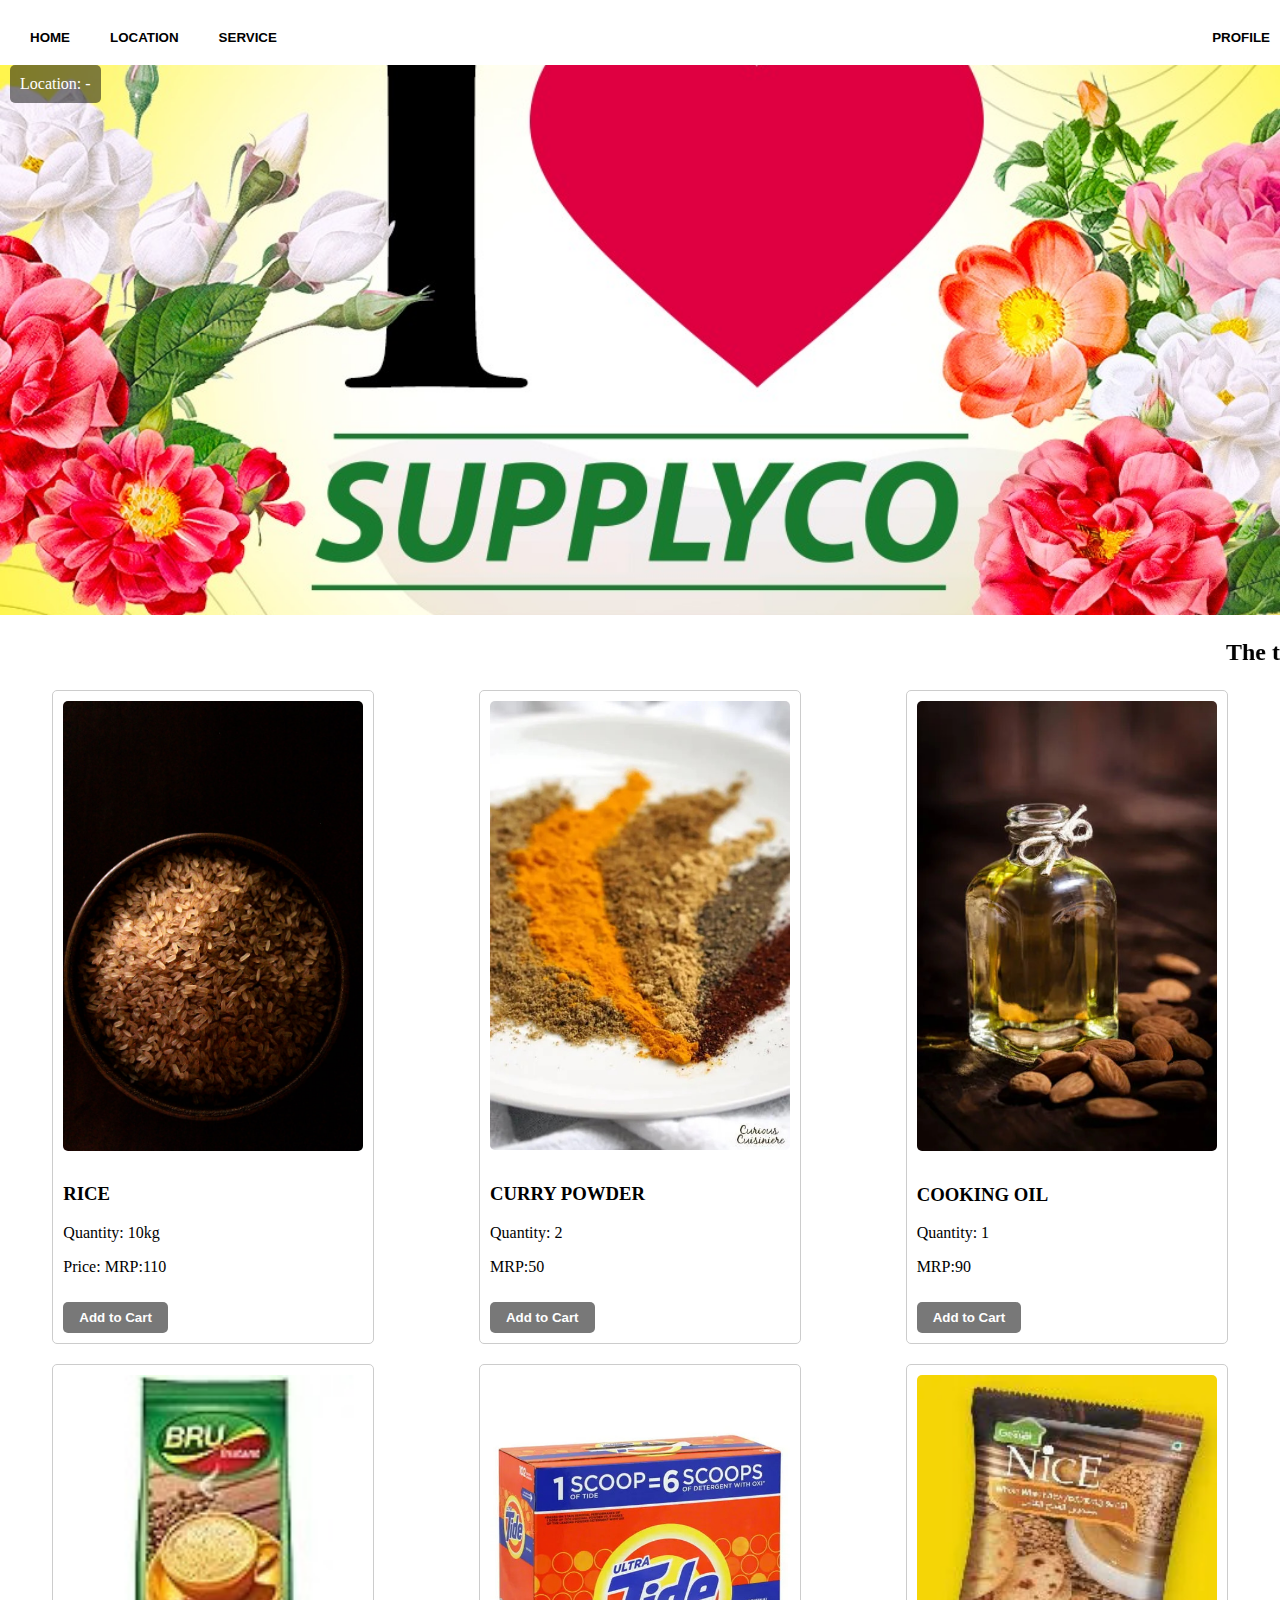
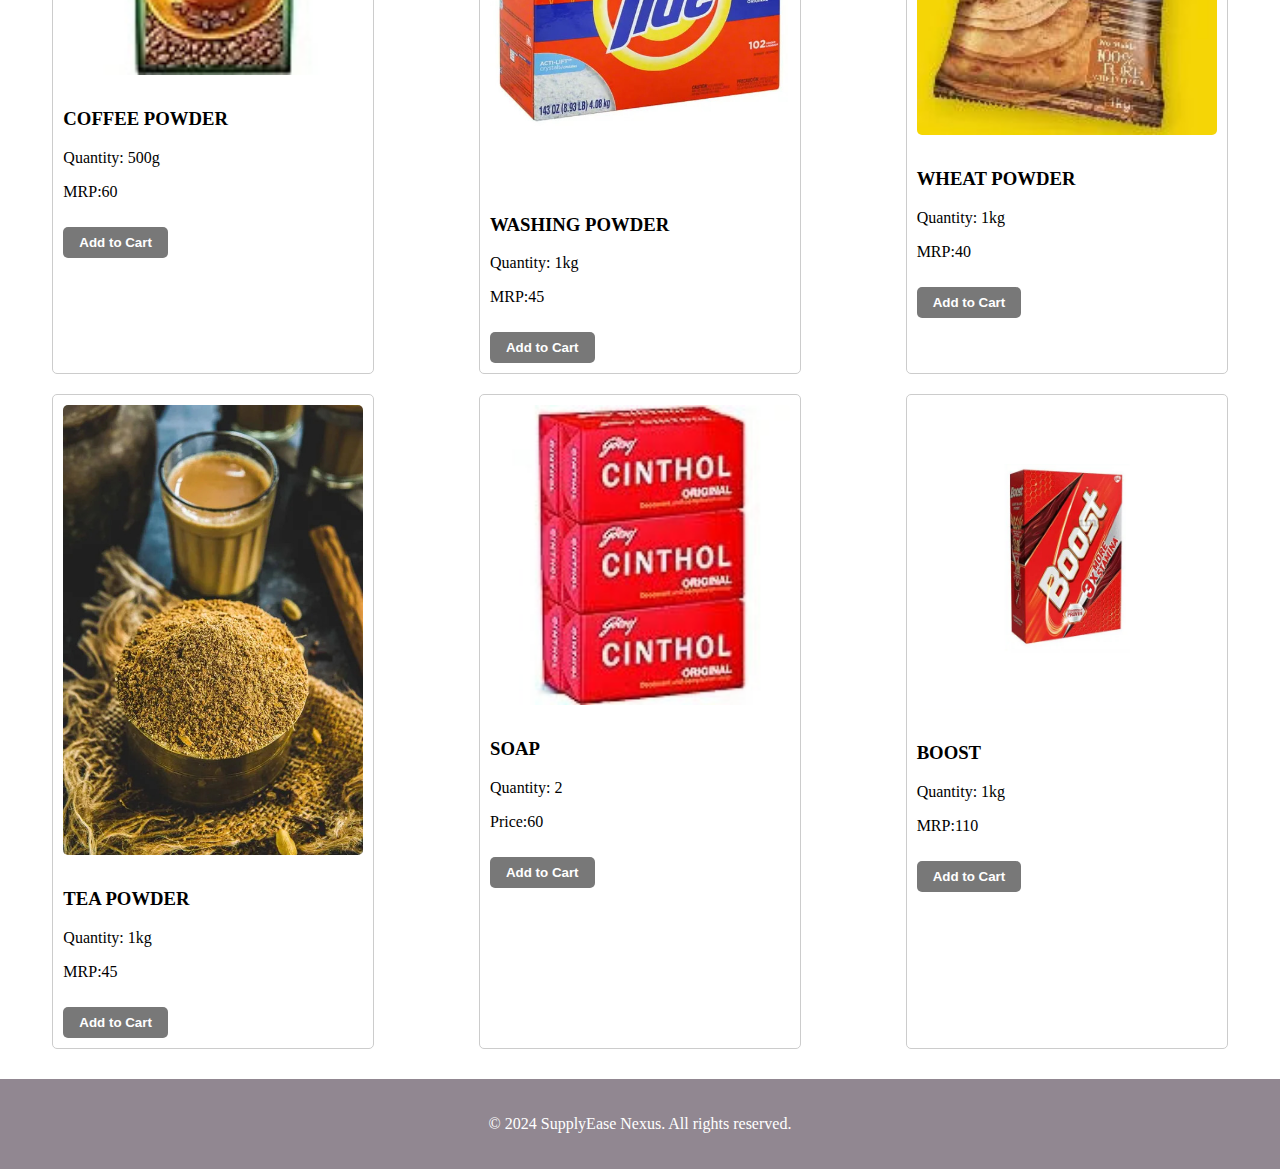
<file: mini PROJECT/white.html>
<!DOCTYPE html>
<html lang="en">
<head>
    <meta charset="UTF-8">
    <meta name="viewport" content="width=device-width, initial-scale=1.0">
    <title>Stock Available - WHITE Card</title>
    <style>
       
        /* Your existing CSS styles */
        /* ... */

        /* Styles for the scroll-to-top button */
        #scroll-to-top-btn {
            position: fixed;
            bottom: 80px;
            right: 0px;
            background-color: rgba(0, 0, 0, 0.5);
            color: rgb(255, 255, 255);
           /* padding: 10px 20px;*/
           height: 50px;
           width: 60px;
            margin: 25px;
           /* border: none;*/
            border-radius: 90%;
            cursor: pointer;
            transition: 0.5s ;
            display: none; /* Initially hide the button */
        }
        #scroll-to-top-btn:hover {
            background-color: #ffffffe3;
        }
    
        body {
    overflow-x: hidden;
    margin: 0;
    padding: 0;
}
.location-option:hover {
    background-color:  rgba(91, 91, 92, 0.5);
    color: #000000; /* Change text color to white when hovering */
}
        button {
            margin-top: 10px;
            background-color: #ffffff;
            color: rgb(0, 0, 0);
            padding: 10px 20px;
            border: none;
            border-radius: 5px;
            cursor: pointer;
            font-weight: bold;
        }
        button:hover {
            background-color: #898787e3;
        }
        .top-buttons {
            position: relative;
            top: 0;
            left: 0;
            background-color: #ffffff;
            padding: 10px;
            display: flex;
            align-items: center;
            justify-content: space-between; /* Align items to both ends */
            width: 100%; /* Occupy full width */
          /* z-index: 1000;*/
            
        }
        .left-buttons {
            display: flex;
            align-items: center;
            position: relative;
        }
        .right-buttons {
            display: flex;
            align-items: center;
        }
        .profile-dropdown {
            position: relative;
            display: inline-block;
        }
        .profile-dropdown .dropdown-content {
            display: none;
            position: absolute;
            background-color: #f9f9f9;
            min-width: 120px;
            box-shadow: 0px 8px 16px 0px rgba(0,0,0,0.2);
            z-index: 1;
            
        }
        .profile-dropdown .dropdown-content a {
            color: rgb(0, 0, 0);
            padding: 12px 16px;
            text-decoration: none;
            display: block;
        }
        .profile-dropdown .dropdown-content a:hover {
            background-color: rgba(137, 135, 135, 0.5);
        }
        
        .profile-dropdown:hover .dropdown-content {
            display: block;
        }
        .dropdown-content {
            display: none;
            position: absolute;
            background-color: #f9f9f9;
            min-width: 160px;
            box-shadow: 0px 8px 16px 0px rgba(0, 0, 0, 0.2);
            z-index: 1;
        }
        .dropdown:hover .dropdown-content {
            display: block;
        }
        .dropdown-content a {
            color: rgb(11, 11, 11);
            padding: 12px 16px;
            text-decoration: none;
            display: block;
        }
        .dropdown-content a:hover {
            background: rgba(0rgb(241, 241, 241) 0.5);
        }
        .selected-location {
            position: absolute;
        top: 100%; /* Position directly under the location button */
        left: 0;
        background: rgba(0, 0, 0, 0.5);
        padding: 10px;
        border-radius: 5px;
        color: white;
        margin-top: 10px;}
        #headimg{
            width:100%;
   height:550px;
   object-fit:cover;
   object-position:50% 50%;

        }
        .running{
            color: #000000;
            
    
        }
       
    #headimg {
        width: 100%;
        height: 550px;
        object-fit: cover;
        object-position: 50% 50%;
    }
    .running {
        color: #000000;
    }
    .container {
        display: flex;
        flex-wrap: wrap;
        justify-content: space-around;
    }
    .grocery-item {
        border: 1px solid #ccc;
        border-radius: 5px;
        padding: 10px;
        margin-bottom: 20px;
        width: calc(25% - 20px);
    }
    .grocery-item img {
        width: 100%;
        border-radius: 5px;
        margin-bottom: 10px;
    }
    .add-to-cart-btn {
        background-color: #787878;
        color: #fff;
        padding: 8px 16px;
        border: none;
        border-radius: 5px;
        cursor: pointer;
    }
    .add-to-cart-btn:hover {
        background-color: #575056;
    }
    footer {
            background-color: #918791;
            color: #fff;
           margin-top: 10px;
            text-align: center;
            position: relative;
            bottom: 0;
            width: 100%;
            height:50px;
            padding-top: 20px;
            padding-bottom: 20px;
        }
    </style>
</head>
<body>

    <div class="top-buttons">
        <div class="left-buttons">
            <button>HOME</button>
            <div class="dropdown">
                <button class="location-button">LOCATION</button>
                <div class="dropdown-content">
                    <a href="#" class="location-option">Aluva</a>
                    <a href="#" class="location-option">Angamaly</a>
                    <a href="#" class="location-option">Manjapra</a>
                     <a href="#" class="location-option">kochi</a>
                     <a href="#" class="location-option">Muttom</a>
                     <a href="#" class="location-option">Munnar</a>
                     <a href="#" class="location-option">Manjali</a>
                    <a href="#" class="location-option">Manjumal</a>
                    <a href="#" class="location-option">Marittichod</a>
                    <a href="#" class="location-option">Thekkady</a>
                    <a href="#" class="location-option">Alappuzha</a>
                    <!-- Add more locations here -->
               </div>
            </div>
            <div class="selected-location"> Location: <span id="selected-location-text">-</span></div>
            <button>SERVICE</button>
            
        </div>
        <div class="right-buttons">
            <div class="profile-dropdown">
                <button class="profile-button">PROFILE</button>
                <div class="dropdown-content">
                    <a href="#">Edit Profile</a>
                    <a href="#">Sign Out</a>
                </div>
            </div>
        </div>
    </div>
    <script>
        document.addEventListener('DOMContentLoaded', function() {
            const locationOptions = document.querySelectorAll('.location-option');
            const selectedLocationText = document.getElementById('selected-location-text');
    
            locationOptions.forEach(option => {
                option.addEventListener('click', function() {
                    selectedLocationText.textContent = this.textContent;
                });
            });
        });
    </script>
    <div class="imagesec">
        <img id="headimg"src="ilovesupplyco.jpeg" >
    </div>
    <div class="running">
        <marquee ><h2>The tax credit is no longer available to employers who hire students in approved work-based learning programs.Comparison to Federal StandardsThere is no corresponding federal standard to this proposed action.Estimate of Economic ImpactThe proposed action has no economic impact.Economic Impact on Small BusinessesThe proposed action has minimal or no economic impact on small businesses.Impact on Individuals with DisabilitiesThe proposed action has no impact on individuals with disabilities.</h2></marquee>
        </div>
    




    </div>
    <div class="container">
        <div class="grocery-item">
            <img src=rice.jpg alt="Rice">
            <h3>RICE</h3>
            <p>Quantity: 10kg</p>
            <p>Price: MRP:110</p>
            <button class="add-to-cart-btn">Add to Cart</button>
        </div>
        <div class="grocery-item">
            <img src="curry powder.jpg "alt="Item 2">
            <h3>CURRY POWDER</h3>
            <p>Quantity: 2</p>
            <p>MRP:50</p>
            <button class="add-to-cart-btn">Add to Cart</button>
        </div>
        <div class="grocery-item">
            <img src="cooking oil.jpg" alt="Item 2">
            <h3>COOKING OIL</h3>
            <p>Quantity: 1</p>
            <p>MRP:90</p>
            <button class="add-to-cart-btn">Add to Cart</button>
        </div> <div class="grocery-item">
            <img src="coffee.jpg" alt="Item 2">
            <h3>COFFEE POWDER</h3>
            <p>Quantity: 500g</p>
            <p>MRP:60</p>
            <button class="add-to-cart-btn">Add to Cart</button>
        </div>
        <div class="grocery-item">
            <img src="washingpowder.jpg" alt="Item 2">
            <h3>WASHING POWDER</h3>
            <p>Quantity: 1kg</p>
            <p>MRP:45</p>
            <button class="add-to-cart-btn">Add to Cart</button>
        </div>
        <div class="grocery-item">
            <img src="wheat.jpg" alt="Item 2">
            <h3>WHEAT POWDER</h3>
            <p>Quantity: 1kg</p>
            <p>MRP:40</p>
            <button class="add-to-cart-btn">Add to Cart</button>
        </div>
        <div class="grocery-item">
            <img src="Masala-Tea.jpg" alt="Item 2">
            <h3>TEA POWDER</h3>
            <p>Quantity: 1kg</p>
            <p>MRP:45</p>
            <button class="add-to-cart-btn">Add to Cart</button>
        </div><div class="grocery-item">
            <img src="soap.jpg" alt="Item 2">
            <h3>SOAP</h3>
            <p>Quantity: 2</p>
            <p>Price:60</p>
            <button class="add-to-cart-btn">Add to Cart</button>
        </div><div class="grocery-item">
            <img src="boost.jpg" alt="Item 2">
            <h3>BOOST</h3>
            <p>Quantity: 1kg</p>
            <p>MRP:110</p>
            <button class="add-to-cart-btn">Add to Cart</button>
        </div>
    </div>
        <!-- Add more grocery items here -->
    </div>
 
 <!-- Your existing HTML content -->

    <!-- Scroll-to-top button -->
    <button id="scroll-to-top-btn" onclick="scrollToTop()"><b><h2>↑</h2></b></button>

    <!-- Your existing HTML content -->

    <!-- JavaScript code -->
    <script>
        // Function to scroll to the top of the page
        function scrollToTop() {
            window.scrollTo({
                top: 0,
                behavior: 'smooth' // Smooth scrolling animation
            });
        }

        // Show or hide the scroll-to-top button based on page scroll position
        window.onscroll = function() {
            var scrollBtn = document.getElementById('scroll-to-top-btn');
            if (document.body.scrollTop > 20 || document.documentElement.scrollTop > 20) {
                scrollBtn.style.display = 'block';
            } else {
                scrollBtn.style.display = 'none';
            }
        };
    </script>
     <footer>
        <p>&copy; 2024 SupplyEase Nexus. All rights reserved.</p>
    </footer>
</body>
</html>
</file>
